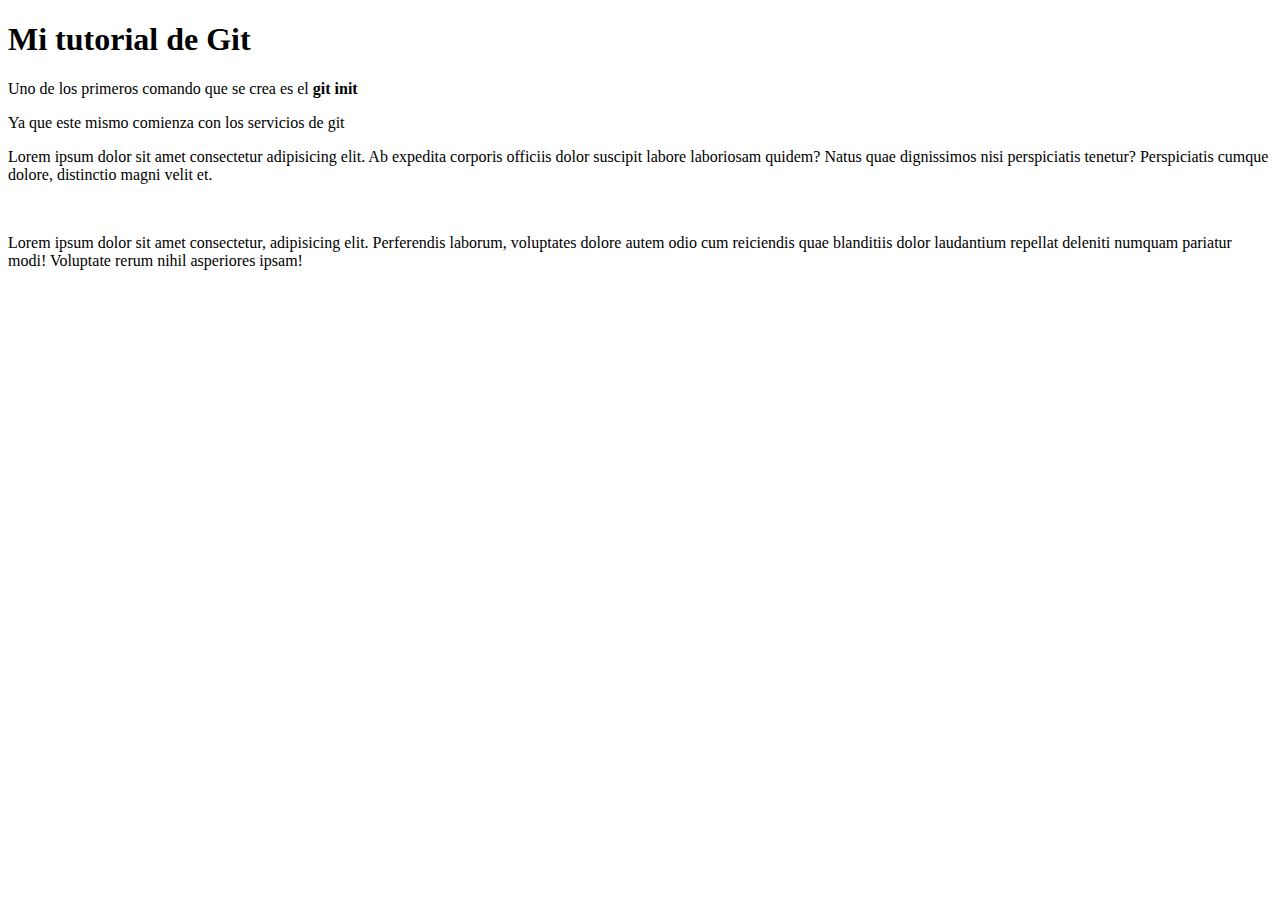
<file: index.html>
<!DOCTYPE html>
<html lang="en">
<head>
    <meta charset="UTF-8">
    <meta http-equiv="X-UA-Compatible" content="IE=edge">
    <meta name="viewport" content="width=device-width, initial-scale=1.0">
    <title>Inicio</title>
    <link rel="stylesheet" href="estilos.css">
</head>
<body>
    <header>
        <h1>Mi tutorial de Git</h1>
    </header>
    <main>
        <p>Uno de los primeros comando que se crea es el <b>git init</b></p>
        <p>Ya que este mismo comienza con los servicios de git</p>
        <div class="cont-padre">
            
        </div>
        <p>Lorem ipsum dolor sit amet consectetur adipisicing elit. Ab expedita corporis officiis dolor suscipit labore laboriosam quidem? Natus quae dignissimos nisi perspiciatis tenetur? Perspiciatis cumque dolore, distinctio magni velit et.</p>
        <br>
        <p>Lorem ipsum dolor sit amet consectetur, adipisicing elit. Perferendis laborum, voluptates dolore autem odio cum reiciendis quae blanditiis dolor laudantium repellat deleniti numquam pariatur modi! Voluptate rerum nihil asperiores ipsam!</p>
        <br>
    </main>
    <footer>

    </footer>
</body>
</html>
</file>
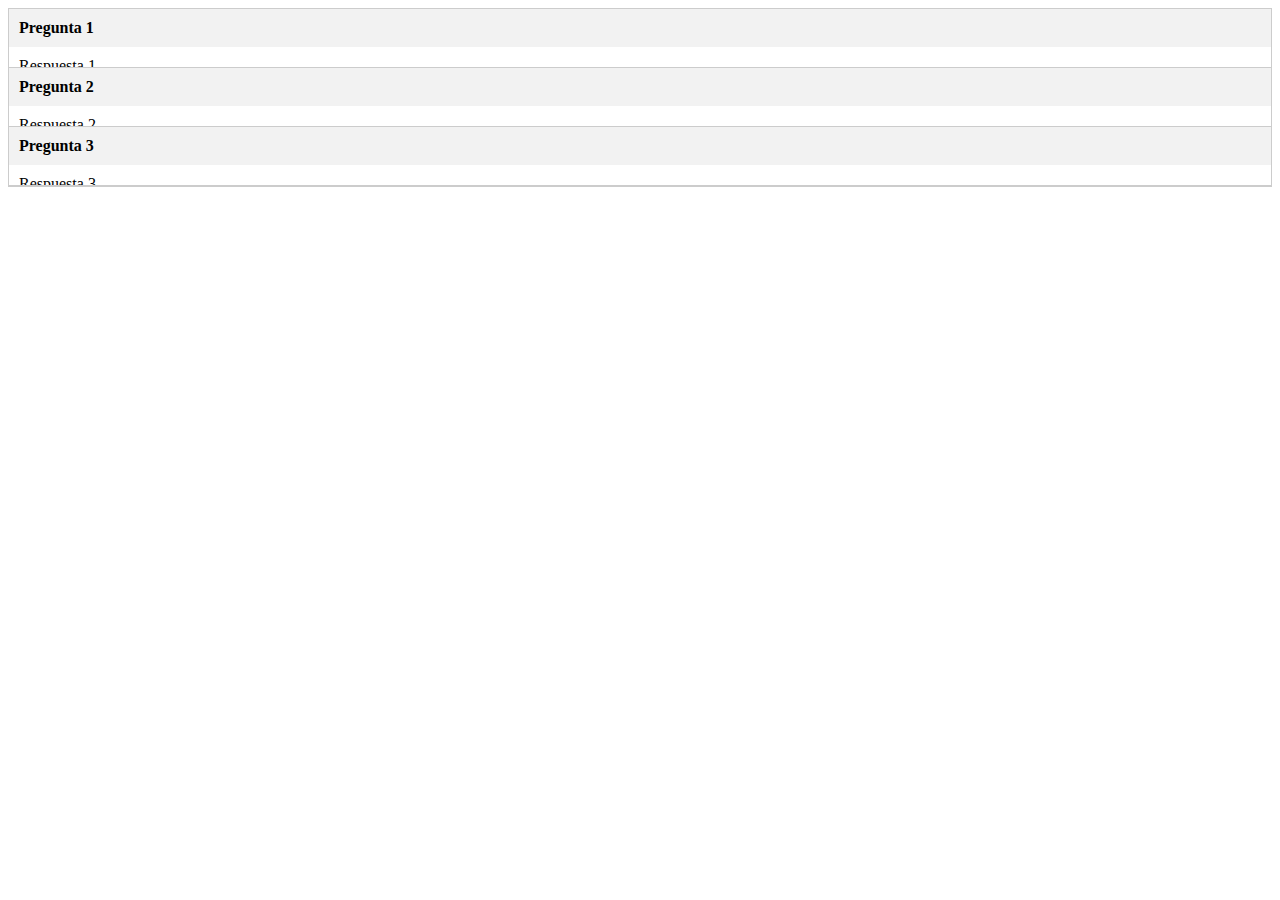
<file: acordeon.html>
<!DOCTYPE html>
<html lang="en">
<head>
    <meta charset="UTF-8">
    <meta http-equiv="X-UA-Compatible" content="IE=edge">
    <meta name="viewport" content="width=device-width, initial-scale=1.0">
    <title>Acordeon</title>
    <link rel="stylesheet" href="estilos.css">
</head>
<body>
  <div class="accordion">
    <div class="accordion-item">
      <div class="accordion-header">Pregunta 1</div>
      <div class="accordion-content">
        <p>Respuesta 1</p>
      </div>
    </div>
    
    <div class="accordion-item">
      <div class="accordion-header">Pregunta 2</div>
      <div class="accordion-content">
        <p>Respuesta 2</p>
      </div>
    </div>
    
    <div class="accordion-item">
      <div class="accordion-header">Pregunta 3</div>
      <div class="accordion-content">
        <p>Respuesta 3</p>
      </div>
    </div>
  </div>
    
</body>
</html>
</file>
<file: estilos.css>
.accordion {
    border: 1px solid #ccc;
}
  
.accordion-item {
    border-bottom: 1px solid #ccc;
}
  
.accordion-header {
    background-color: #f2f2f2;
    padding: 10px;
    cursor: pointer;
    font-weight: bold;
}
  
.accordion-content {
    padding: 10px;
    max-height: 0;
    overflow: hidden;
    transition: max-height 0.3s ease-out;
}
  
.accordion-content p {
    margin: 0;
}
  
.accordion-item.active .accordion-content {
    max-height: 500px; /* Ajusta la altura máxima deseada */
    transition: max-height 0.3s ease-in;
}
  
.accordion-item.active .accordion-header {
    background-color: #e0e0e0; /* Cambia el color de fondo al estar activo */
}
</file>
